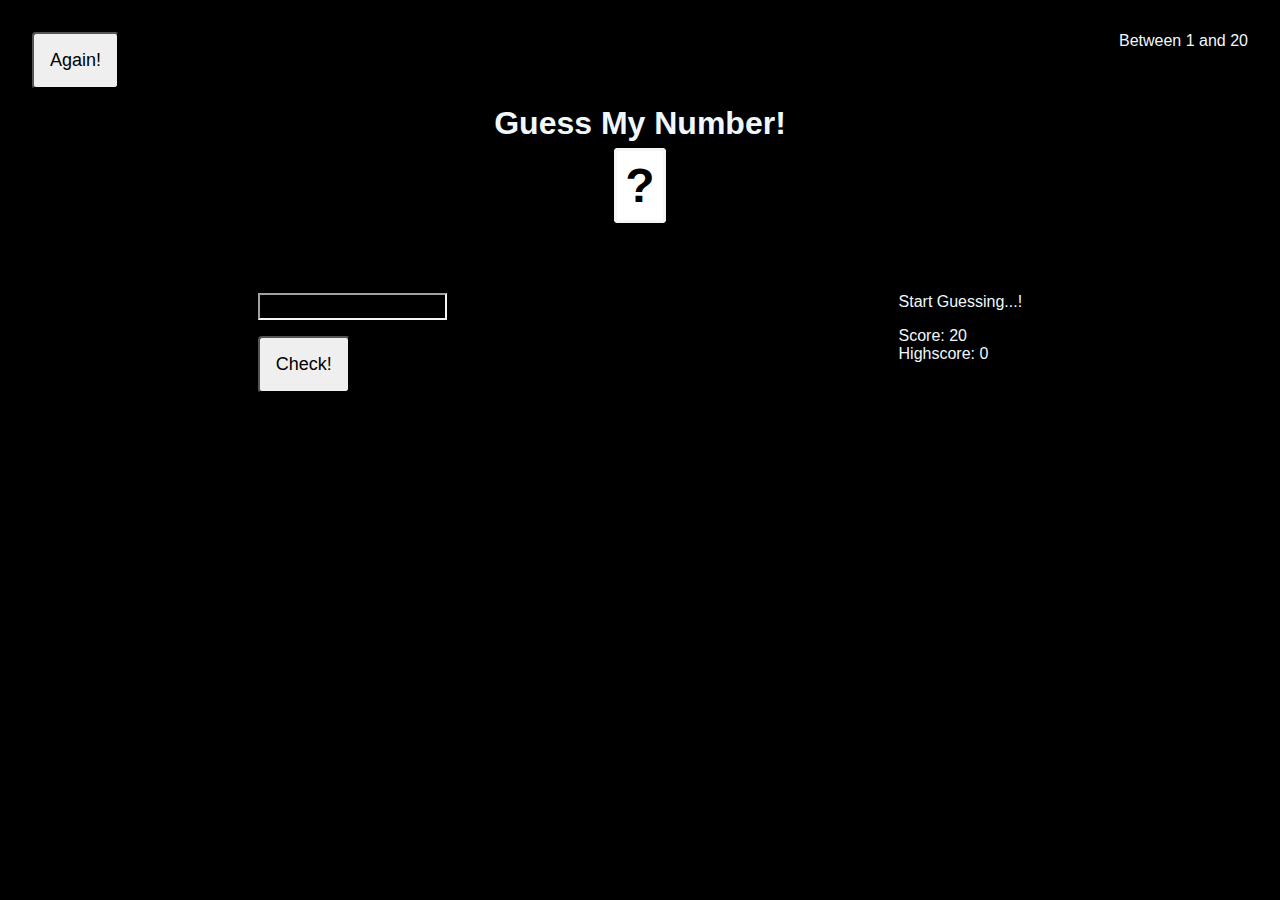
<file: jS-1/index.html>
<!DOCTYPE html>
<html lang="en">
<head>
  <meta charset="UTF-8">
  <meta name="viewport" content="width=device-width, initial-scale=1.0">
  <title>Number Guess</title>
  <link rel="stylesheet" href="style.css">
</head>
<body>
  <div class="main-container">
    <section class="header">
      <button class="btn btn-again">Again!</button>
      <p>Between 1 and 20</p>
    </section>
    <section class="middle-section">
      <h1>Guess My Number!</h1>
      <h2 class="result-area">?</h2>
    </section>
    <section class="bottom-section">
      <div class="form-input-section">
        <input class="input-field">
        <button class="btn check-btn">Check!</button>
    </div>
    <div class="result-details">
      <p class="feedback">Start Guessing...!</p>
      <p class="score-field">Score: <span class="score">20</span></p>
      <p class="Highscore">Highscore: <span class="highscore">0</span>  </p>
    </div>
    </section>
  </div>
  <script src="script.js"></script>
</body>
</html>
</file>
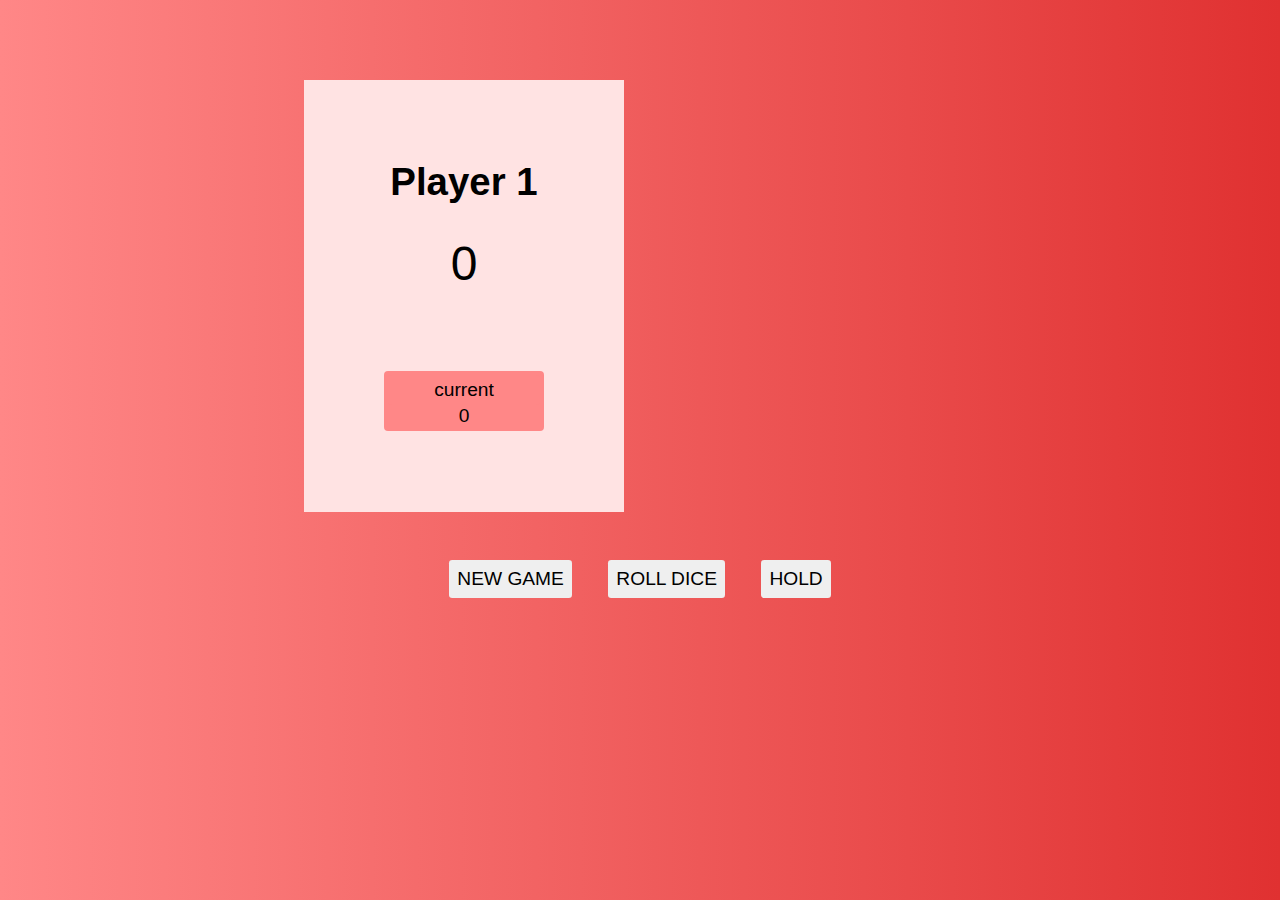
<file: jS-2/index.html>
<!DOCTYPE html>
<html lang="en">
<head>
  <meta charset="UTF-8">
  <meta name="viewport" content="width=device-width, initial-scale=1.0">
  <title>Pick Game</title>
  <link rel="stylesheet" href="style.css">
</head>
<body>
<div class="main-container">
  <section class="player-cards">
    <div class="player-card card1">
      <h1>Player 1</h1>
      <p class="score player1-score">0</p>
      <div class="current">
        <p class="current player1-current">current</p>
        <p class="player1-current-score">0</p>
      </div>
    </div>
    <div class="player-card card2 fade-in">
      <h1>Player 2</h1>
      <p class="score player2-score">0</p>
      <div class="current">
        <p class="current player2-current">current</p>
        <p class="player2-current-score">0</p>
      </div>
    </div>
  </section>
<section class="dice-image hidden">
<img class="dice" src="dice-1.png"/>
</section>
  <div class="buttons">
    <button class="btn btn-new-game">NEW GAME</button>
    <button class="btn btn-roll-dice">ROLL DICE</button>
    <button class="btn btn-hold">HOLD</button>
  </div>
</div>
<script src="script.js"></script>
</body>
</html>
</file>
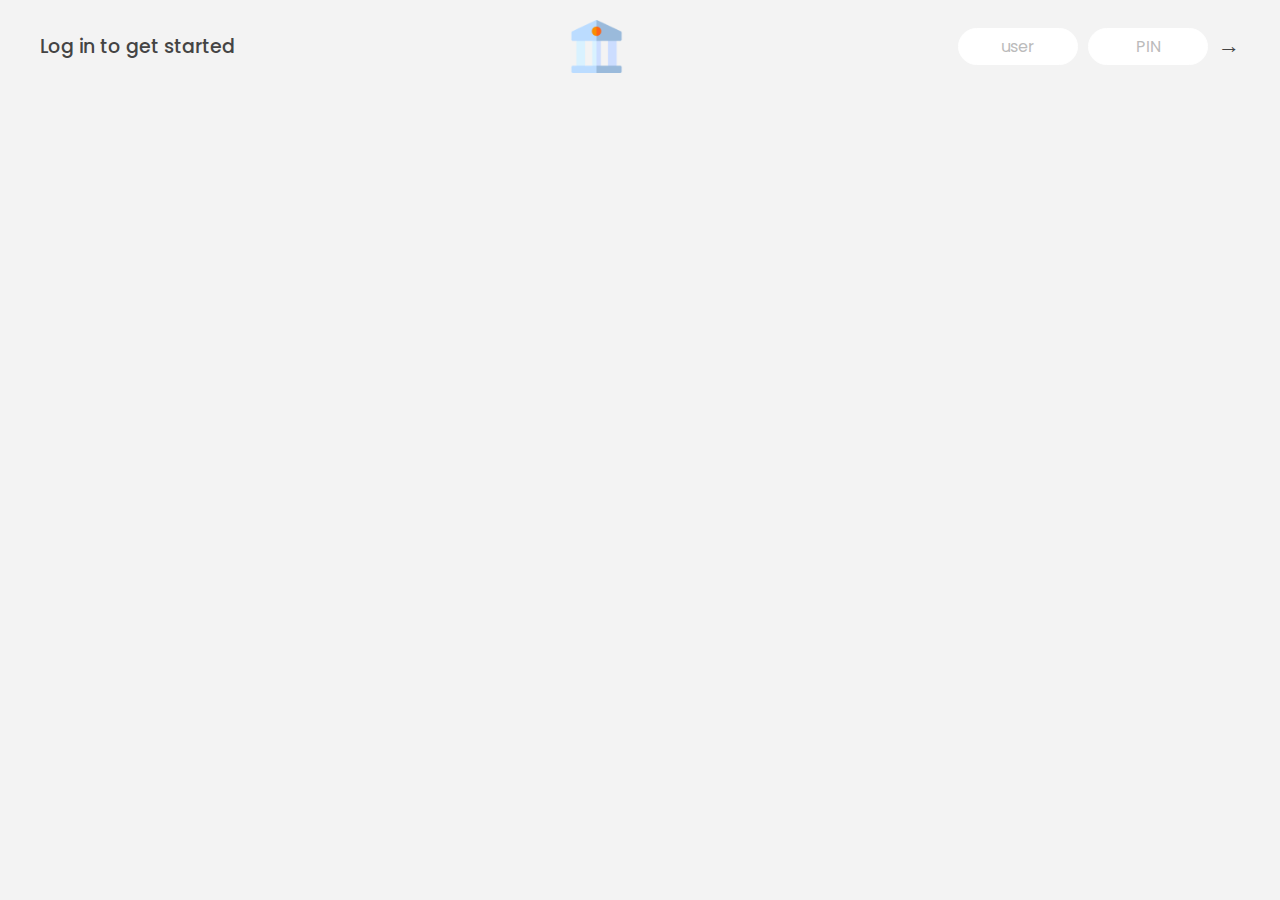
<file: jS-3/index.html>
<!DOCTYPE html>
<html lang="en">
  <head>
    <meta charset="UTF-8" />
    <meta name="viewport" content="width=device-width, initial-scale=1.0" />
    <meta http-equiv="X-UA-Compatible" content="ie=edge" />
    <link rel="shortcut icon" type="image/png" href="/icon.png" />

    <link
      href="https://fonts.googleapis.com/css?family=Poppins:400,500,600&display=swap"
      rel="stylesheet"
    />

    <link rel="stylesheet" href="style.css" />
    <title>Banking App</title>
  </head>
  <body>
    <!-- TOP NAVIGATION -->
    <nav>
      <p class="welcome">Log in to get started</p>
      <img src="bank.png" alt="Logo" class="logo" />
      <form class="login">
        <input
          type="text"
          placeholder="user"
          class="login__input login__input--user"
        />
        <!-- In practice, use type="password" -->
        <input
          type="text"
          placeholder="PIN"
          maxlength="4"
          class="login__input login__input--pin"
        />
        <button class="login__btn">&rarr;</button>
      </form>
    </nav>

    <main class="app">
      <!-- BALANCE -->
      <div class="balance">
        <div>
          <p class="balance__label">Current balance</p>
          <p class="balance__date">
            As of <span class="date">05/03/2037</span>
          </p>
        </div>
        <p class="balance__value">0000$</p>
      </div>

      <!-- MOVEMENTS -->
      <div class="movements">
        <div class="movements__row">
          <div class="movements__type movements__type--deposit">2 deposit</div>
          <div class="movements__date">3 days ago</div>
          <div class="movements__value">4 000€</div>
        </div>
        <div class="movements__row">
          <div class="movements__type movements__type--withdrawal">
            1 withdrawal
          </div>
          <div class="movements__date">24/01/2037</div>
          <div class="movements__value">-378€</div>
        </div>
      </div>

      <!-- SUMMARY -->
      <div class="summary">
        <p class="summary__label">In</p>
        <p class="summary__value summary__value--in">0000€</p>
        <p class="summary__label">Out</p>
        <p class="summary__value summary__value--out">0000€</p>
        <p class="summary__label">Interest</p>
        <p class="summary__value summary__value--interest">0000€</p>
        <button class="btn--sort">&downarrow; SORT</button>
      </div>

      <!-- OPERATION: TRANSFERS -->
      <div class="operation operation--transfer">
        <h2>Transfer money</h2>
        <form class="form form--transfer">
          <input type="text" class="form__input form__input--to" />
          <input type="number" class="form__input form__input--amount" />
          <button class="form__btn form__btn--transfer">&rarr;</button>
          <label class="form__label">Transfer to</label>
          <label class="form__label">Amount</label>
        </form>
      </div>

      <!-- OPERATION: LOAN -->
      <div class="operation operation--loan">
        <h2>Request loan</h2>
        <form class="form form--loan">
          <input type="number" class="form__input form__input--loan-amount" />
          <button class="form__btn form__btn--loan">&rarr;</button>
          <label class="form__label form__label--loan">Amount</label>
        </form>
      </div>

      <!-- OPERATION: CLOSE -->
      <div class="operation operation--close">
        <h2>Close account</h2>
        <form class="form form--close">
          <input type="text" class="form__input form__input--user" />
          <input
            type="password"
            maxlength="6"
            class="form__input form__input--pin"
          />
          <button class="form__btn form__btn--close">&rarr;</button>
          <label class="form__label">Confirm user</label>
          <label class="form__label">Confirm PIN</label>
        </form>
      </div>

      <!-- LOGOUT TIMER -->
      <p class="logout-timer">
        You will be logged out in <span class="timer">05:00</span>
      </p>
    </main>


    <script src="script.js"></script>
  </body>
</html>
</file>
<file: jS-1/style.css>
*{
  margin: 0;
  padding: 0;
  box-sizing: border-box;
}
body{
  background-color: black;

}
.main-container{
  height: 100vh;;
  color: aliceblue;
  padding: 2rem;
  font-family: sans-serif;
}
.header{
  display: flex;
  justify-content: space-between;
}
.middle-section h1{
  text-align: center;
  margin: 1rem;
}
.middle-section{
  text-align: center;
}
.middle-section h2{
  display: inline;
  border: solid whitesmoke;
  color: black;
  background-color: white;
  padding: 0.5rem;
  border-radius: 0.25rem;
  font-size: 3rem;
}
.input-field{
  background-color: black;
  border-color: whitesmoke;
  color: whitesmoke;
  padding: 0.25rem;
}
.check-btn{
  display: block;
  margin-top: 1rem;
}
.bottom-section{
  display: flex;
  justify-content: space-around;
  margin-top: 5rem;
}
.btn{
  font-size: large;
  padding: 1rem;
  border-radius: 0.25rem;
}
.btn:hover{
  font-size: large;
  padding: 1rem;
  border-radius: 0.25rem;
  cursor: pointer;
  background-color: beige;
  transition: 0.25s;
}
/* .result-details{
margin: 1rem;
} */
.result-details p:first-child{
  margin-bottom: 1rem;
}
</file>
<file: jS-2/style.css>
*{
margin: 0;
padding: 0;
box-sizing: border-box;
font-family: sans-serif;
}
.main-container{
  background: linear-gradient(to right,#ff8787, #e03131);
  height: 100vh;
  padding: 3rem;
  
}
.player-cards{
  display: flex;
  margin-left: 14rem;
  padding: 2rem;
  position: relative;
  overflow: hidden;
}
.player-card{
  text-align: center;
  background-color: #ffe3e3;
  padding: 5rem;
  max-width: 20rem;
  height: 27rem;
  width: 55rem;
  font-size: larger;
}
h1{
  margin-bottom: 2rem;
}
.score{
  margin-bottom: 5rem;
  font-size: 3rem;
}
.current{
  background-color: #ff8787;
  padding: 0.25rem;
  /* margin-top: 4rem; */
  border-radius: 0.25rem;
}
.fade-in {
  background-color: rgba(255, 255, 255, 0.4);
  opacity: 0;
  animation: fadeIn 2s forwards;
}
@keyframes fadeIn {
  to {
    opacity: 1;
  }
}
.buttons{
  text-align: center;
}
.btn{
  margin: 1rem;
  padding: 0.5rem;
  border-width: 0px;
  border-radius: 0.2rem;
  font-size: larger;

}
.btn:hover{
  cursor: pointer;
  background-color: #e79191;
  transition: 0.35s;
}
.dice-image{
  position: absolute;
  top: 15rem;
  left: 36.5rem;
}
.dice{
  height: 5rem;
  width: 5rem;
}
.hidden{
  display: none;
}
</file>
<file: jS-3/style.css>
* {
  margin: 0;
  padding: 0;
  box-sizing: inherit;
}

html {
  font-size: 62.5%;
  box-sizing: border-box;
}

body {
  font-family: 'Poppins', sans-serif;
  color: #444;
  background-color: #f3f3f3;
  height: 100vh;
  padding: 2rem;
}

nav {
  display: flex;
  justify-content: space-between;
  align-items: center;
  padding: 0 2rem;
}

.welcome {
  font-size: 1.9rem;
  font-weight: 500;
}

.logo {
  height: 5.25rem;
}

.login {
  display: flex;
}

.login__input {
  border: none;
  padding: 0.5rem 2rem;
  font-size: 1.6rem;
  font-family: inherit;
  text-align: center;
  width: 12rem;
  border-radius: 10rem;
  margin-right: 1rem;
  color: inherit;
  border: 1px solid #fff;
  transition: all 0.3s;
}

.login__input:focus {
  outline: none;
  border: 1px solid #ccc;
}

.login__input::placeholder {
  color: #bbb;
}

.login__btn {
  border: none;
  background: none;
  font-size: 2.2rem;
  color: inherit;
  cursor: pointer;
  transition: all 0.3s;
}

.login__btn:hover,
.login__btn:focus,
.btn--sort:hover,
.btn--sort:focus {
  outline: none;
  color: #777;
}

/* MAIN */
.app {
  position: relative;
  max-width: 100rem;
  margin: 4rem auto;
  display: grid;
  grid-template-columns: 4fr 3fr;
  grid-template-rows: auto repeat(3, 15rem) auto;
  gap: 2rem;


  opacity: 0;
  transition: all 1s;
}

.balance {
  grid-column: 1 / span 2;
  display: flex;
  align-items: flex-end;
  justify-content: space-between;
  margin-bottom: 2rem;
}

.balance__label {
  font-size: 2.2rem;
  font-weight: 500;
  margin-bottom: -0.2rem;
}

.balance__date {
  font-size: 1.4rem;
  color: #888;
}

.balance__value {
  font-size: 4.5rem;
  font-weight: 400;
}

/* MOVEMENTS */
.movements {
  grid-row: 2 / span 3;
  background-color: #fff;
  border-radius: 1rem;
  overflow: scroll;
}

.movements__row {
  padding: 2.25rem 4rem;
  display: flex;
  align-items: center;
  border-bottom: 1px solid #eee;
}

.movements__type {
  font-size: 1.1rem;
  text-transform: uppercase;
  font-weight: 500;
  color: #fff;
  padding: 0.1rem 1rem;
  border-radius: 10rem;
  margin-right: 2rem;
}

.movements__date {
  font-size: 1.1rem;
  text-transform: uppercase;
  font-weight: 500;
  color: #666;
}

.movements__type--deposit {
  background-image: linear-gradient(to top left, #39b385, #9be15d);
}

.movements__type--withdrawal {
  background-image: linear-gradient(to top left, #e52a5a, #ff585f);
}

.movements__value {
  font-size: 1.7rem;
  margin-left: auto;
}

/* SUMMARY */
.summary {
  grid-row: 5 / 6;
  display: flex;
  align-items: baseline;
  padding: 0 0.3rem;
  margin-top: 1rem;
}

.summary__label {
  font-size: 1.2rem;
  font-weight: 500;
  text-transform: uppercase;
  margin-right: 0.8rem;
}

.summary__value {
  font-size: 2.2rem;
  margin-right: 2.5rem;
}

.summary__value--in,
.summary__value--interest {
  color: #66c873;
}

.summary__value--out {
  color: #f5465d;
}

.btn--sort {
  margin-left: auto;
  border: none;
  background: none;
  font-size: 1.3rem;
  font-weight: 500;
  cursor: pointer;
}

/* OPERATIONS */
.operation {
  border-radius: 1rem;
  padding: 3rem 4rem;
  color: #333;
}

.operation--transfer {
  background-image: linear-gradient(to top left, #ffb003, #ffcb03);
}

.operation--loan {
  background-image: linear-gradient(to top left, #39b385, #9be15d);
}

.operation--close {
  background-image: linear-gradient(to top left, #e52a5a, #ff585f);
}

h2 {
  margin-bottom: 1.5rem;
  font-size: 1.7rem;
  font-weight: 600;
  color: #333;
}

.form {
  display: grid;
  grid-template-columns: 2.5fr 2.5fr 1fr;
  grid-template-rows: auto auto;
  gap: 0.4rem 1rem;
}

/* Exceptions for interst */
.form.form--loan {
  grid-template-columns: 2.5fr 1fr 2.5fr;
}
.form__label--loan {
  grid-row: 2;
}
/* End exceptions */

.form__input {
  width: 100%;
  border: none;
  background-color: rgba(255, 255, 255, 0.4);
  font-family: inherit;
  font-size: 1.5rem;
  text-align: center;
  color: #333;
  padding: 0.3rem 1rem;
  border-radius: 0.7rem;
  transition: all 0.3s;
}

.form__input:focus {
  outline: none;
  background-color: rgba(255, 255, 255, 0.6);
}

.form__label {
  font-size: 1.3rem;
  text-align: center;
}

.form__btn {
  border: none;
  border-radius: 0.7rem;
  font-size: 1.8rem;
  background-color: #fff;
  cursor: pointer;
  transition: all 0.3s;
}

.form__btn:focus {
  outline: none;
  background-color: rgba(255, 255, 255, 0.8);
}

.logout-timer {
  padding: 0 0.3rem;
  margin-top: 1.9rem;
  text-align: right;
  font-size: 1.25rem;
}

.timer {
  font-weight: 600;
}
</file>
